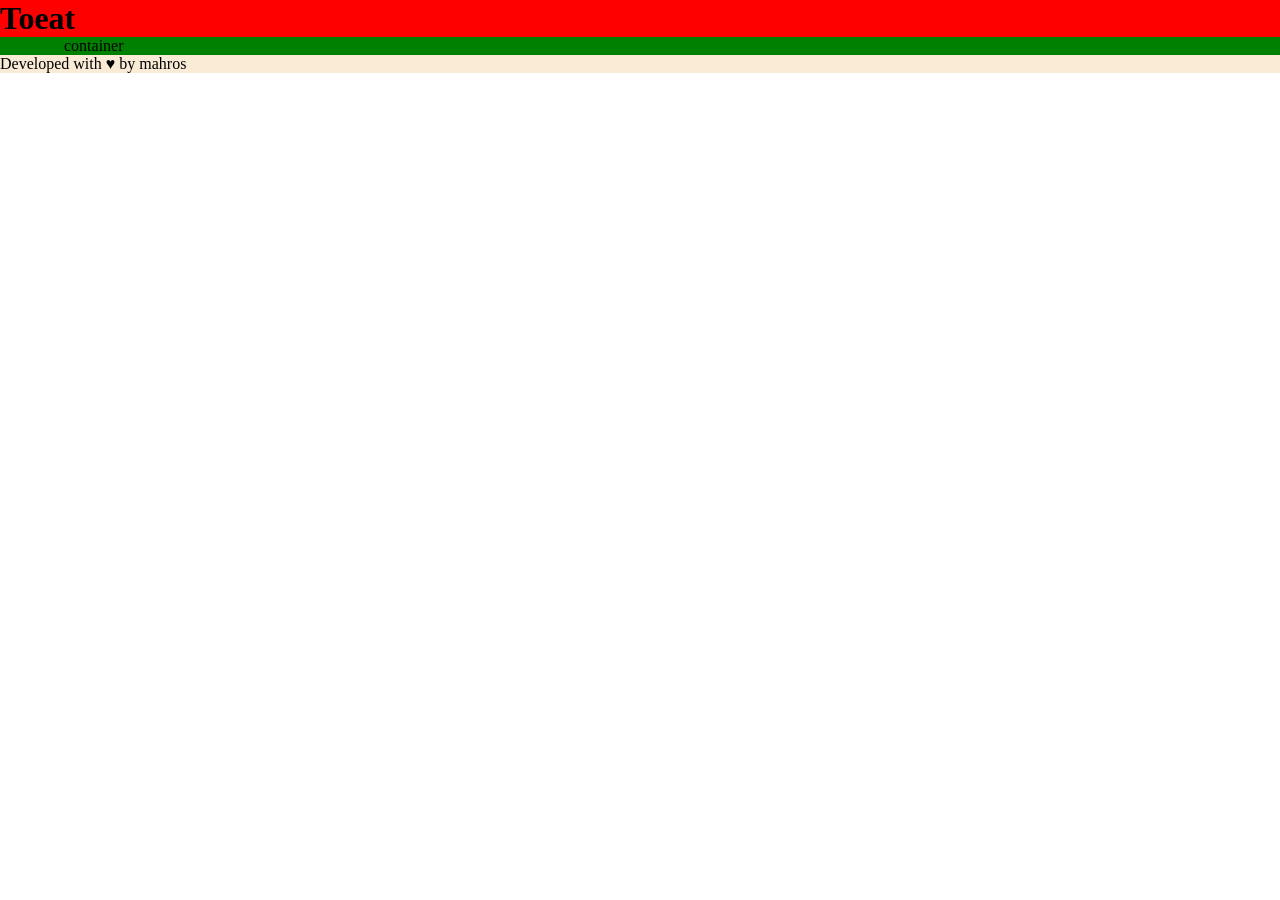
<file: S5/Web/assignments/A4/code/index.html>
<!DOCTYPE html>
<html lang="en">

<!-- 
  31
  A comment line
  Save the file as exercise1.html
  .
  A main heading (<h1>)
  Two paragraphs (<p>)
  A horizontal line (<hr>)
  escribing the page purpose.
  ic HTML Structure
  page with heading and paragraph tags.
  이 Add a <title> tag and a comment de
  Task:
  Create a webnage that includes:
  Hands-On 1- Bas
  Goal: Practice writing a complete HTML

-->

<!-- The Purpose: A landing page for our new brand: TOEAT -->
<!-- TOEAT - A food delivery service that brings delicious meals to your doorstep -->
<!-- Supports evaluation of user preferences and dietary restrictions -->

<head>
  <meta charset="UTF-8">
  <meta name="viewport" content="width=device-width, initial-scale=1.0">
  <link rel="stylesheet" href="css/index.css">
  <title>Toeat - Food Delivery Service</title>
</head>

<body>
  <header>
    <h1>Toeat</h1>
  </header>
  <main>
    <section class="reels">
      <div class="container">
        container
        <!-- <div class="reel">
          <img src="assets/reel2.jpg" alt="Delicious Meal 1">
          <h6>Fresh Salads</h6>
        </div>
        <div class="reel">
          <img src="assets/reel2.jpg" alt="Delicious Meal 2">
          <h6>Grilled Chicken</h6>
        </div> -->
      </div>
    </section>
  </main>
  <footer>
    <p>Developed with &hearts; by <a>mahros</a></p>
  </footer>
</body>

</html>
</file>
<file: S5/Web/assignments/A4/code/css/index.css>
/* @import url('https://fonts.googleapis.com/css2?family=Gochi+Hand&family=Momo+Trust+Display&display=swap'); */


:root {
  --white: #ffffff;
  --black: #000000;
  --gray-100: #f8f9fa;
  --gray-200: #e9ecef;
  --gray-300: #dee2e6;
  --gray-400: #6c757d;
  --gray-500: #495057;
  --gray-600: #343a40;
  --radius-a: 25px
}

* {
  margin: 0;
  padding: 0;
  box-sizing: border-box;
}



body {
  width: 100%;
  height: 100%;
  font-family: cursive;
  font-style: normal;
  color: var(--black);
  background-color: var(--white);

}

.container {
  background-color: green;
  padding: 0 5%;
}


header {
  background-color: red;
}



main {
  background-color: grey;
}


footer {
  background-color: antiquewhite;
}
</file>
